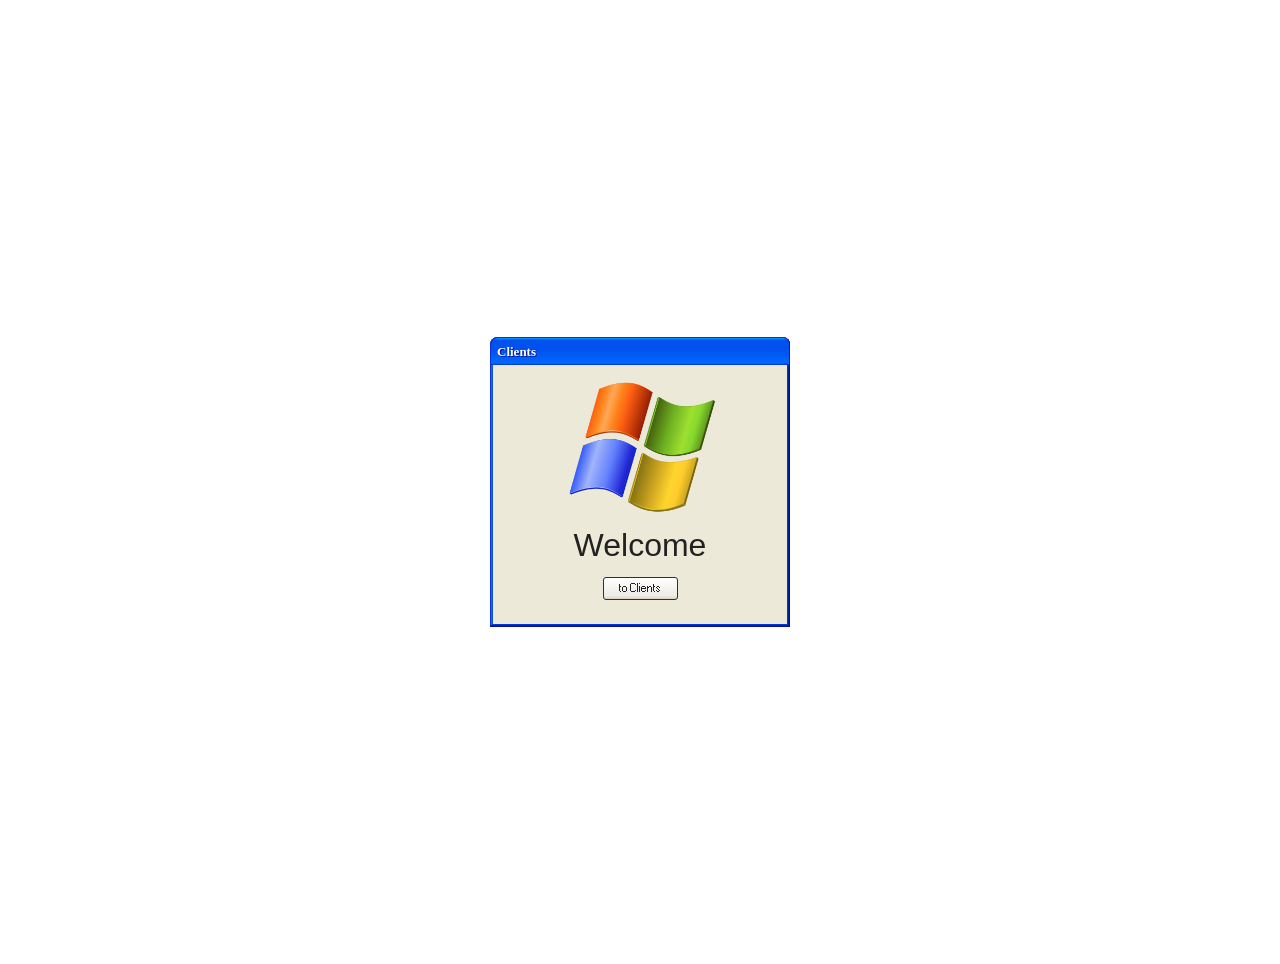
<file: hw12-web-server/src/main/resources/static/index.html>
﻿<!doctype html>
<html lang="en">
<head>
    <title>Index</title>
    <link rel="stylesheet" href="./xp.css"/>
    <link rel="stylesheet" href="./global.css"/>
    <script src="./tailwind-css.global.js"></script>
</head>
<body class="grid place-items-center p-8 h-screen">
<div class="window" style="width: 300px">
    <div class="title-bar">
        <div class="title-bar-text">Clients</div>
    </div>
    <div class="window-body flex flex-col items-center pb-4">
        <img alt="Windows XP logo" src="img/logo.png" width="160px" height="160px">
        <h3>Welcome</h3>
        <button onclick="window.location.replace('/clients')" class="mt-2">to Clients</button>
    </div>
</div>
</body>
</html>
</file>
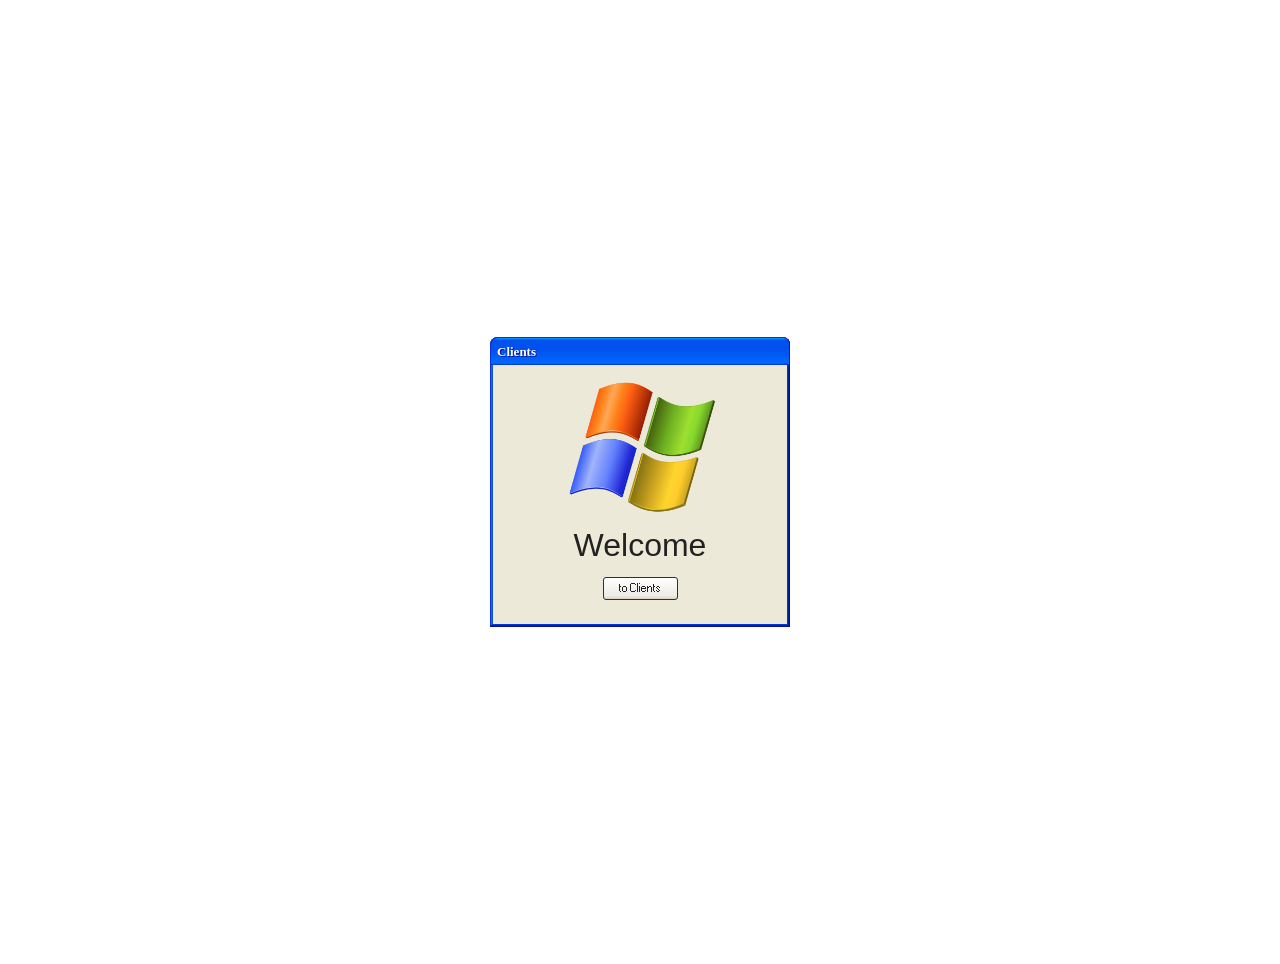
<file: hw14-spring-boot/src/main/resources/static/index.html>
﻿<!doctype html>
<html lang="en">
<head>
    <title>Index</title>
    <link href="./xp.css" rel="stylesheet"/>
    <link href="./global.css" rel="stylesheet"/>
    <script src="./tailwind-css.global.js"></script>
</head>
<body class="grid place-items-center p-8 h-screen">
<div class="window" style="width: 300px">
    <div class="title-bar">
        <div class="title-bar-text">Clients</div>
    </div>
    <div class="window-body flex flex-col items-center pb-4">
        <img alt="Windows XP logo" height="160px" src="img/logo.png" width="160px">
        <h3>Welcome</h3>
        <button class="mt-2" onclick="window.location.replace('/clients')">to Clients</button>
    </div>
</div>
</body>
</html>
</file>
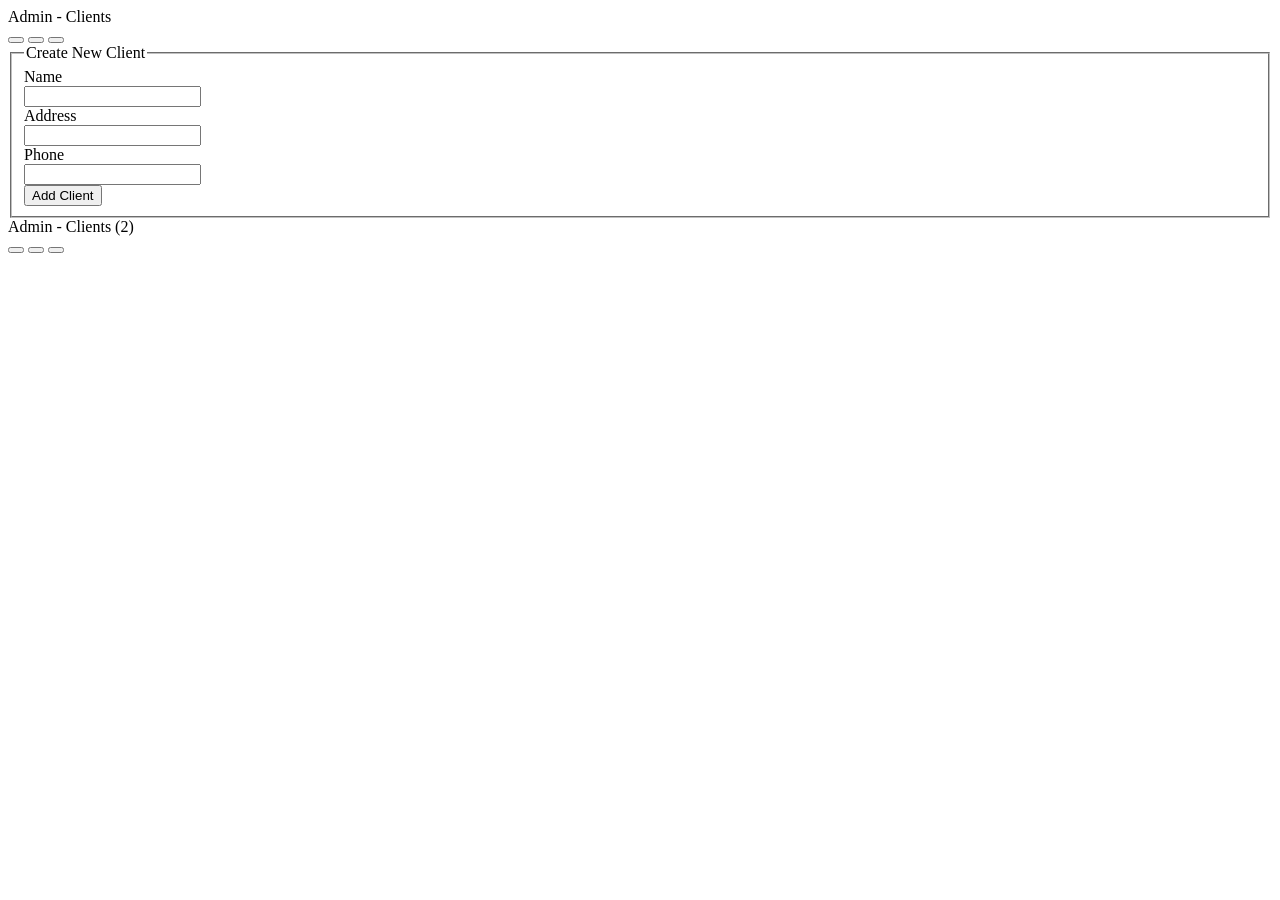
<file: hw14-spring-boot/src/main/resources/templates/clients.html>
<!doctype html>
<html lang="en" xmlns:th="http://www.thymeleaf.org">
<th:block th:insert="~{components/head}" th:with="title='Clients'"></th:block>
<body class="xp grid place-items-center p-8 h-screen">
<div class="flex gap-10">
    <div class="window">
        <div class="title-bar">
            <div class="title-bar-text">Admin - Clients</div>
            <div class="title-bar-controls">
                <button aria-label="Minimize"></button>
                <button aria-label="Maximize"></button>
                <button aria-label="Close"></button>
            </div>
        </div>
        <div class="window-body">
            <form action="/api/v1/clients/create" id="client-form" method="post" name="client-form">
                <fieldset>
                    <legend>Create New Client</legend>
                    <div class="field-row-stacked" style="width: 200px">
                        <label for="name">Name</label>
                        <input id="name" name="name" required type="text"/>
                    </div>
                    <div class="field-row-stacked" style="width: 200px">
                        <label for="address">Address</label>
                        <input id="address" name="address" required type="text"/>
                    </div>
                    <div class="field-row-stacked" style="width: 200px">
                        <label for="phone">Phone</label>
                        <input id="phone" name="phone" required type="text"/>
                    </div>
                    <div class="flex justify-end">
                        <button class="mt-4" type="submit">Add Client</button>
                    </div>
                </fieldset>
            </form>
        </div>
    </div>

    <div class="window">
        <div class="title-bar">
            <div class="title-bar-text">Admin - Clients (2)</div>
            <div class="title-bar-controls">
                <button aria-label="Minimize"></button>
                <button aria-label="Maximize"></button>
                <button aria-label="Close"></button>
            </div>
        </div>
        <div class="window-body">
            <th:block th:insert="~{components/clients-table}" th:with="clients=${clients}"></th:block>
        </div>
    </div>
</div>
</body>
</html>
</file>
<file: hw12-web-server/src/main/resources/static/global.css>
*, ::after, ::before, ::backdrop, ::file-selector-button {
    box-sizing: content-box;
}
</file>
<file: hw14-spring-boot/src/main/resources/static/global.css>
*, ::after, ::before, ::backdrop, ::file-selector-button {
    box-sizing: content-box;
}
</file>
